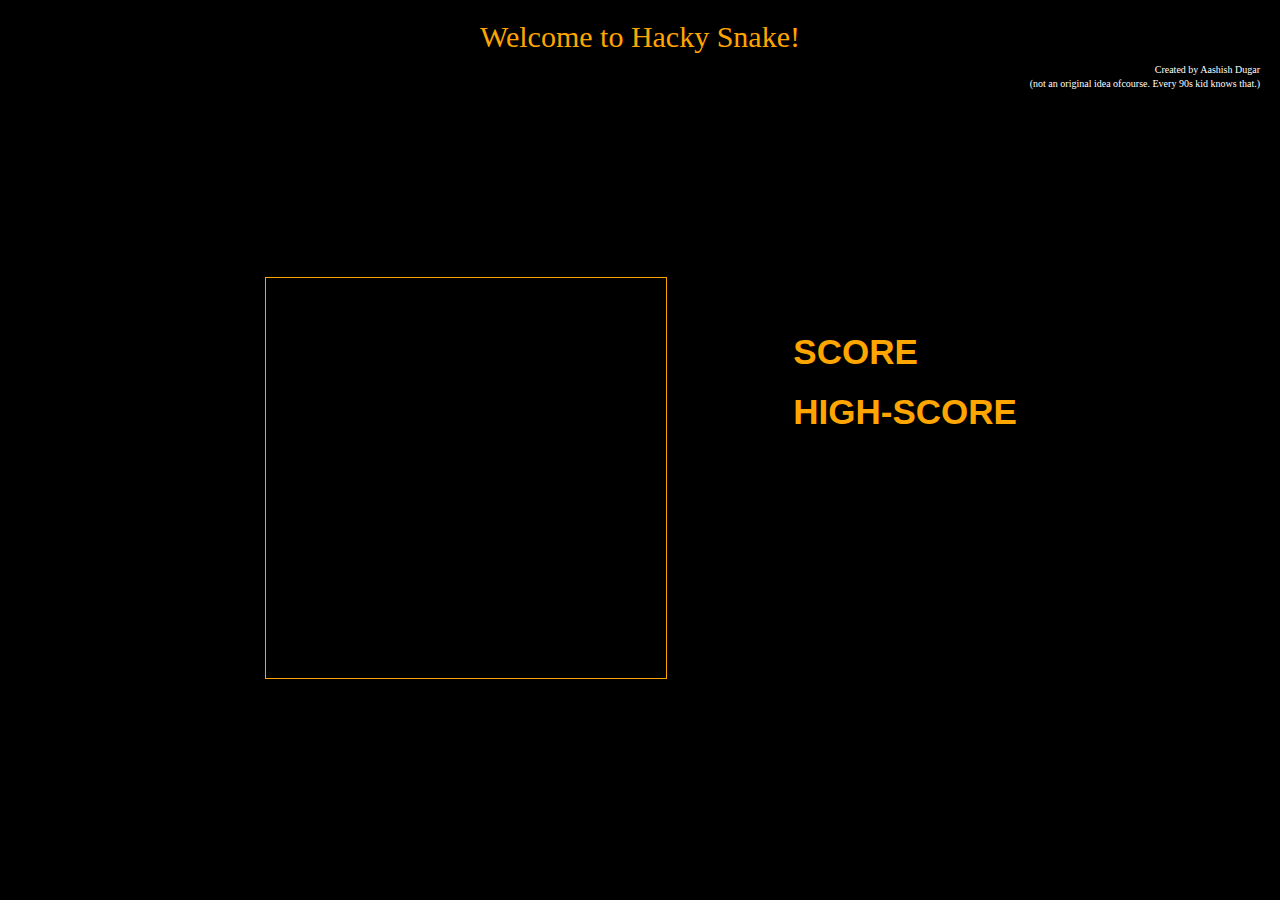
<file: index.html>
<!doctype html>
<html class="no-js" lang="">

<head>
  <meta charset="utf-8">
  <title></title>
  <meta name="description" content="">
  <meta name="viewport" content="width=device-width, initial-scale=1">

  <meta property="og:title" content="">
  <meta property="og:type" content="">
  <meta property="og:url" content="">
  <meta property="og:image" content="">

  <link rel="manifest" href="site.webmanifest">
  <link rel="apple-touch-icon" href="icon.png">
  <!-- Place favicon.ico in the root directory -->

  <link rel="stylesheet" href="css/normalize.css">
  <link rel="stylesheet" href="css/main.css">

  <!-- Latest compiled and minified CSS -->
  <link rel="stylesheet" href="https://maxcdn.bootstrapcdn.com/bootstrap/3.4.1/css/bootstrap.min.css">

  <!-- jQuery library -->
  <script src="https://ajax.googleapis.com/ajax/libs/jquery/3.5.1/jquery.min.js"></script>

  <!-- Latest compiled JavaScript -->
  <script src="https://maxcdn.bootstrapcdn.com/bootstrap/3.4.1/js/bootstrap.min.js"></script>

  <meta name="theme-color" content="#fafafa">

</head>

<body id="bod">
<div id="heading">
  <h2> Welcome to Hacky Snake!</h2>
  <p> Created by Aashish Dugar<br>(not an original idea ofcourse. Every 90s kid knows that.)</p>
</div>

<div>
  <div class="col-lg-4">
  <canvas id="gc" width="400" height="400"></canvas>
  <script src="js/main.js">
  </script>
  </div>
  <div id = "score" class="col-lg-4">
    <p> SCORE </p>
    <p id="scoreVal"></p>
    <p> HIGH-SCORE </p>
    <p id="highScoreVal"></p>
  </div>
<!--  <div id = "highScore" class="col-lg-4">-->
<!--  </div>-->
</div>



</body>

</html>
</file>
<file: css/main.css>
/*! HTML5 Boilerplate v8.0.0 | MIT License | https://html5boilerplate.com/ */

/* main.css 2.1.0 | MIT License | https://github.com/h5bp/main.css#readme */
/*
 * What follows is the result of much research on cross-browser styling.
 * Credit left inline and big thanks to Nicolas Gallagher, Jonathan Neal,
 * Kroc Camen, and the H5BP dev community and team.
 */

/* ==========================================================================
   Base styles: opinionated defaults
   ========================================================================== */

html {
  color: #222;
  font-size: 1em;
  line-height: 1.4;
}

/*
 * Remove text-shadow in selection highlight:
 * https://twitter.com/miketaylr/status/12228805301
 *
 * Vendor-prefixed and regular ::selection selectors cannot be combined:
 * https://stackoverflow.com/a/16982510/7133471
 *
 * Customize the background color to match your design.
 */

::-moz-selection {
  background: #b3d4fc;
  text-shadow: none;
}

::selection {
  background: #b3d4fc;
  text-shadow: none;
}

/*
 * A better looking default horizontal rule
 */

hr {
  display: block;
  height: 1px;
  border: 0;
  border-top: 1px solid #ccc;
  margin: 1em 0;
  padding: 0;
}

/*
 * Remove the gap between audio, canvas, iframes,
 * images, videos and the bottom of their containers:
 * https://github.com/h5bp/html5-boilerplate/issues/440
 */

audio,
canvas,
iframe,
img,
svg,
video {
  vertical-align: middle;
}

/*
 * Remove default fieldset styles.
 */

fieldset {
  border: 0;
  margin: 0;
  padding: 0;
}

/*
 * Allow only vertical resizing of textareas.
 */

textarea {
  resize: vertical;
}

/* ==========================================================================
   Author's custom styles
   ========================================================================== */

/* ==========================================================================
   Helper classes
   ========================================================================== */

/*
 * Hide visually and from screen readers
 */

.hidden,
[hidden] {
  display: none !important;
}

/*
 * Hide only visually, but have it available for screen readers:
 * https://snook.ca/archives/html_and_css/hiding-content-for-accessibility
 *
 * 1. For long content, line feeds are not interpreted as spaces and small width
 *    causes content to wrap 1 word per line:
 *    https://medium.com/@jessebeach/beware-smushed-off-screen-accessible-text-5952a4c2cbfe
 */

.sr-only {
  border: 0;
  clip: rect(0, 0, 0, 0);
  height: 1px;
  margin: -1px;
  overflow: hidden;
  padding: 0;
  position: absolute;
  white-space: nowrap;
  width: 1px;
  /* 1 */
}

/*
 * Extends the .sr-only class to allow the element
 * to be focusable when navigated to via the keyboard:
 * https://www.drupal.org/node/897638
 */

.sr-only.focusable:active,
.sr-only.focusable:focus {
  clip: auto;
  height: auto;
  margin: 0;
  overflow: visible;
  position: static;
  white-space: inherit;
  width: auto;
}

/*
 * Hide visually and from screen readers, but maintain layout
 */

.invisible {
  visibility: hidden;
}

/*
 * Clearfix: contain floats
 *
 * For modern browsers
 * 1. The space content is one way to avoid an Opera bug when the
 *    `contenteditable` attribute is included anywhere else in the document.
 *    Otherwise it causes space to appear at the top and bottom of elements
 *    that receive the `clearfix` class.
 * 2. The use of `table` rather than `block` is only necessary if using
 *    `:before` to contain the top-margins of child elements.
 */

.clearfix::before,
.clearfix::after {
  content: " ";
  display: table;
}

.clearfix::after {
  clear: both;
}

/* ==========================================================================
   EXAMPLE Media Queries for Responsive Design.
   These examples override the primary ('mobile first') styles.
   Modify as content requires.
   ========================================================================== */

@media only screen and (min-width: 35em) {
  /* Style adjustments for viewports that meet the condition */
}

@media print,
  (-webkit-min-device-pixel-ratio: 1.25),
  (min-resolution: 1.25dppx),
  (min-resolution: 120dpi) {
  /* Style adjustments for high resolution devices */
}

/* ==========================================================================
   Print styles.
   Inlined to avoid the additional HTTP request:
   https://www.phpied.com/delay-loading-your-print-css/
   ========================================================================== */

@media print {
  *,
  *::before,
  *::after {
    background: #fff !important;
    color: #000 !important;
    /* Black prints faster */
    box-shadow: none !important;
    text-shadow: none !important;
  }

  a,
  a:visited {
    text-decoration: underline;
  }

  a[href]::after {
    content: " (" attr(href) ")";
  }

  abbr[title]::after {
    content: " (" attr(title) ")";
  }

  /*
   * Don't show links that are fragment identifiers,
   * or use the `javascript:` pseudo protocol
   */
  a[href^="#"]::after,
  a[href^="javascript:"]::after {
    content: "";
  }

  pre {
    white-space: pre-wrap !important;
  }

  pre,
  blockquote {
    border: 1px solid #999;
    page-break-inside: avoid;
  }

  /*
   * Printing Tables:
   * https://web.archive.org/web/20180815150934/http://css-discuss.incutio.com/wiki/Printing_Tables
   */
  thead {
    display: table-header-group;
  }

  tr,
  img {
    page-break-inside: avoid;
  }

  p,
  h2,
  h3 {
    orphans: 3;
    widows: 3;
  }

  h2,
  h3 {
    page-break-after: avoid;
  }
}

#gc {
 alignment: center;
 margin-left: 250px;
  margin-top: 175px;
  background-color: black;
  border-color: orange;
  border-style: solid;
  border-width: 1px;
}

#heading {
  text-align: center;
  font-family: cursive;
  color: orange;
  size: 26px;
}
#heading p {
  text-align: right;
  font-family: "American Typewriter";
  color: white;
  font-size: 10px;
  margin-right: 20px;
}

#bod {
  background-color: black;
  color: black;
  border-color: orange;
}

#score {
  color: orange;
  float: right;
  margin-top: 225px;
  margin-right: 75px;
  font-size: 35px;
  font-weight: bolder;

}

#highScore {
  color: orange;
  float: right;
  margin-top: 225px;
  font-size: 35px;
  font-weight: bolder;

}

#scoreV p, #highScoreVal p {
  color: orange;
  font-size: 35px;
  margin-left: 200px;

}

#diff{
  margin-left: 30px;
}
</file>
